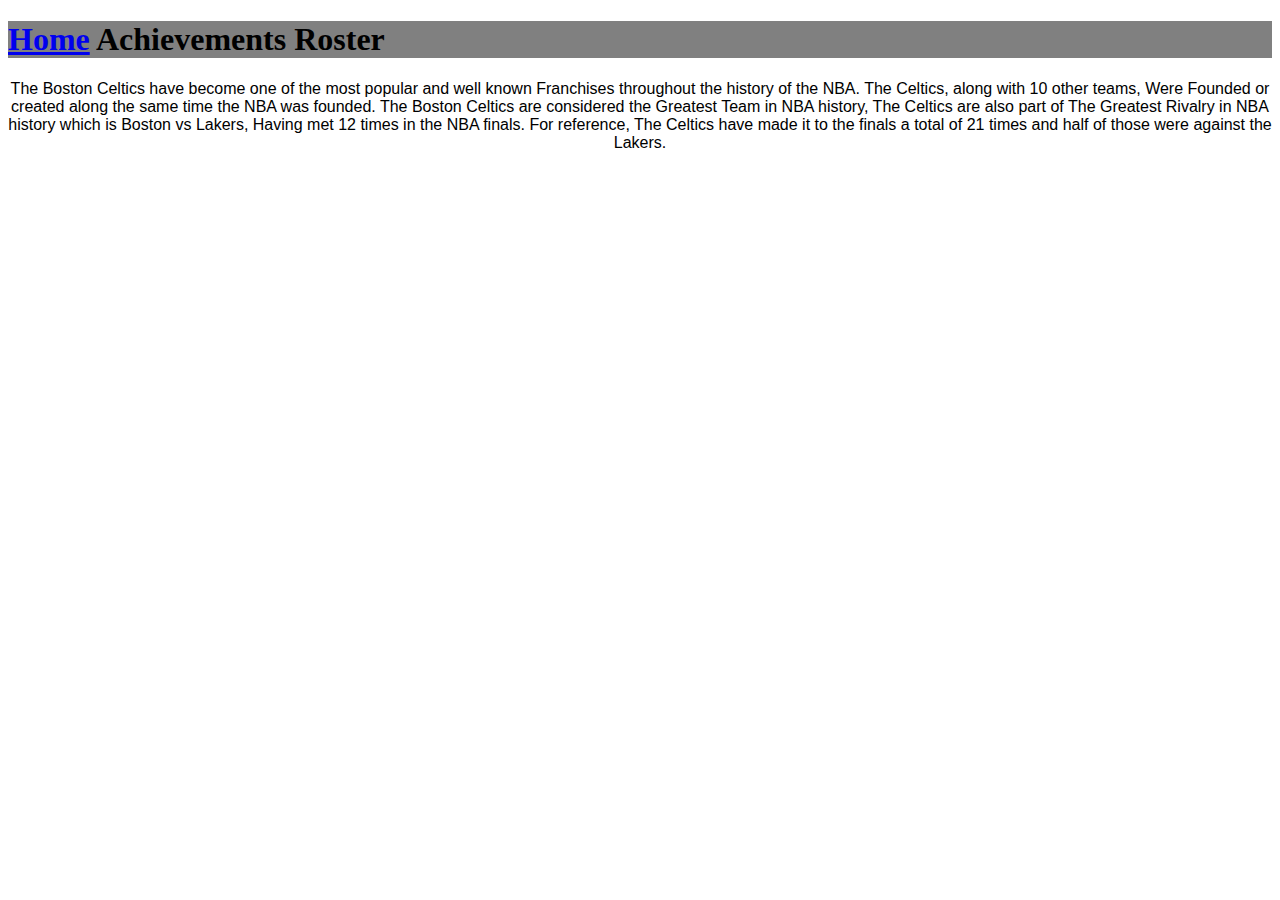
<file: history.html>
<!DOCTYPE html>
<html>
    <head>
        <title>Boston Celtics History</title>
        <link rel="stylesheet" href="styles.css">
    </head>
    <body>
        <h1><a href="index.html">Home</a> Achievements Roster</h1>
        <p id="history">The Boston Celtics have become one of the most popular and well known Franchises throughout the history of the NBA. 
        The Celtics, along with 10 other teams, Were Founded or created along the same time the NBA was founded. The Boston Celtics are considered the Greatest Team in NBA history,
        The Celtics are also part of The Greatest Rivalry in NBA history which is Boston vs Lakers, Having met 12 times in the NBA finals.
        For reference, The Celtics have made it to the finals a total of 21 times and half of those were against the Lakers.</p>
    </body>
</html>
</file>
<file: styles.css>
h2{
    font-family:Arial, Helvetica, sans-serif;
    text-align:center;
    font-size: 60px;
}
p{
    font-family:'Lucida Sans', 'Lucida Sans Regular', 'Lucida Grande', 'Lucida Sans Unicode', Geneva, Verdana, sans-serif;
    text-align:center
}
img{
    text-align:center;
    width:600px; height:600px;
}
h1{
    font-family:Impact;
    background-color:gray;
    
}
#history{
    font-family:'Lucida Sans', 'Lucida Sans Regular', 'Lucida Grande', 'Lucida Sans Unicode', Geneva, Verdana, sans-serif;
    text-align:center
}

.center {
    text-align: center;
}
</file>
